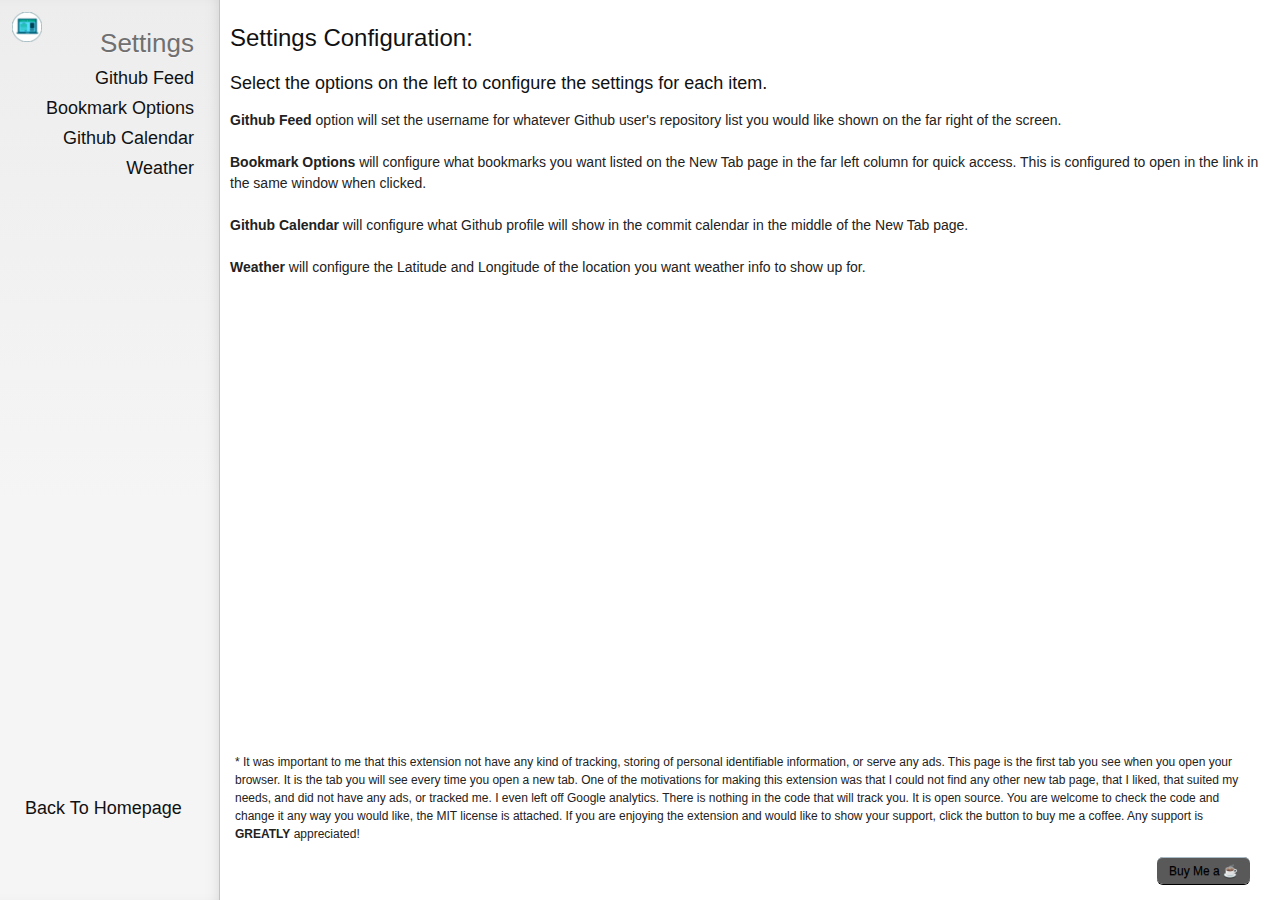
<file: src/options_custom/index.html>
<!DOCTYPE html>
<html lang="en">
  <head>
    <meta charset="utf-8" />
    <title id="title">Dev Tabs</title>
    <link id="favicon" rel="icon" href="devTabs.ico" />
    <link rel="stylesheet" href="css/main.css" media="screen" />
    <script src="lib/marked.min.js"></script>
  </head>
  <body class="no-select">
    <div id="sidebar" class="fancy">
      <img id="icon" src="devTabs.ico" alt="Logo" />
      <h1 id="settings-label">Settings</h1>
      <div id="tab-container">
        <div id="git-feed" class="tab">
          <h3>Github Feed</h3>
        </div>
        <div id="bookmark-opt" class="tab">
          <h3>Bookmark Options</h3>
        </div>
        <div id="githubCal" class="tab">
          <h3>Github Calendar</h3>
        </div>
        <div id="weatherInfo" class="tab">
          <h3>Weather</h3>
        </div>
        <div id="backHome" class="tab">
          <h3>Back To Homepage</h3>
        </div>
      </div>
    </div>
    <div id="content">
      <div class="explainSettings">
        <h2>Settings Configuration:</h2>
        <h3>
          Select the options on the left to configure the settings for each
          item.
        </h3>
        <p class="explain">
          <b>Github Feed</b> option will set the username for whatever Github
          user's repository list you would like shown on the far right of the
          screen.
        </p>
        <p class="explain">
          <b>Bookmark Options</b> will configure what bookmarks you want listed
          on the New Tab page in the far left column for quick access. This is
          configured to open in the link in the same window when clicked.
        </p>
        <p class="explain">
          <b>Github Calendar</b> will configure what Github profile will show in
          the commit calendar in the middle of the New Tab page.
        </p>
        <p class="explain">
          <b>Weather</b> will configure the Latitude and Longitude of the
          location you want weather info to show up for.
        </p>
      </div>
      <div class="donate">
        <p id="tracking-info">
          * It was important to me that this extension not have any kind of
          tracking, storing of personal identifiable information, or serve any
          ads. This page is the first tab you see when you open your browser. It
          is the tab you will see every time you open a new tab. One of the
          motivations for making this extension was that I could not find any
          other new tab page, that I liked, that suited my needs, and did not
          have any ads, or tracked me. I even left off Google analytics. There
          is nothing in the code that will track you. It is open source. You are
          welcome to check the code and change it any way you would like, the
          MIT license is attached. If you are enjoying the extension and would
          like to show your support, click the button to buy me a coffee. Any
          support is <b>GREATLY</b> appreciated!
        </p>
        <a
          id="donation"
          href="https://paypal.me/CipherCoder?locale.x=en_US"
          target="_blank"
          >Buy Me a &#9749;</a
        >
      </div>
      <div id="github-feed" class="tab-content" style="display: none;">
        <h2>Github Feed Options</h2>
        <h3>Please configure the options for the Github feed:</h3>
        <div id="form-feed">
          <form id="feed-options">
            <label for="gitUser">Username: </label
            ><input
              id="gitUser"
              type="text"
              name="username"
              placeholder="Enter Github Username"
            />
          </form>
          <button class="button paper raise" id="submitgituser">Save</button>
        </div>
      </div>
      <div id="bookmark-option" class="tab-content" style="display: none;">
        <h2>Bookmark Options</h2>
        <h3>
          Enter the bookmarks you wish to display.The links will be listed on
          the main page in the far left column.
          <b>Please Use Markdown Format.</b> Also, please be sure to separate
          entries with a comma. ex: [Link
          Name](https://link.url.com)<b>,</b>[Link Name](https://link.url.com) -
          no space needed.
        </h3>
        <div id="form-bookmark">
          <label for="bookmarkForm">Bookmarks:</label><br /><textarea
            id="bookmarkForm"
            rows="8"
            cols="80"
            placeholder="[Gmail](https://google.com/gmail),[Mozilla](https://developer.mozilla.org/)"
          ></textarea
          ><br />
          <button class="button paper raise" id="submitbookmark">Save</button>
          <button class="button paper raise red" id="deleteBookmark">
            Delete
          </button>
        </div>
        <div>
          <p class="red bmDescription">
            'Delete' - This will delete 'Bookmarks' on the DevTabs page ONLY
          </p>
        </div>
      </div>
      <div id="github-cal" class="tab-content" style="display: none;">
        <h2>Github Calendar Options</h2>
        <h3>Please configure the options for the Github feed:</h3>
        <div id="form-cal">
          <form id="cal-options">
            <label for="gitCalUser">Username: </label
            ><input
              id="gitCalUser"
              type="text"
              name="username"
              placeholder="Enter Github Username-Calender"
            />
          </form>
          <button class="button paper raise" id="submitCalUser">Save</button>
        </div>
      </div>
      <div id="weatherOpt" class="tab-content" style="display: none;">
        <h2>Weather Location</h2>
        <h3>Please configure the location for the weather:</h3>
        <p class="explain">
          Hit the button to get your current location. Once you press 'Get
          Location' a message will appear asking you to allow this page to
          access your location. Once you hit 'allow', your current location will
          be put into local storage, only on your machine, and those coordinates
          will be used. This extension does <b>not</b> track or 'follow' you, so
          if you move and want your location updated, just come back here and
          hit the button again to update your weather display.
        </p>
        <div class="onoffswitch">
          <input
            type="checkbox"
            name="onoffswitch"
            class="onoffswitch-checkbox"
            id="myonoffswitch"
            checked
          />
          <label class="onoffswitch-label" for="myonoffswitch">
            <span class="onoffswitch-inner"></span>
            <span class="onoffswitch-switch"></span>
          </label>
        </div>
        <button class="button paper raise" id="submitWeather">
          Get Location
        </button>
      </div>
    </div>

    <script src="lib/main.js"></script>
    <script src="/js/githubFeed.js"></script>
  </body>
</html>
</file>
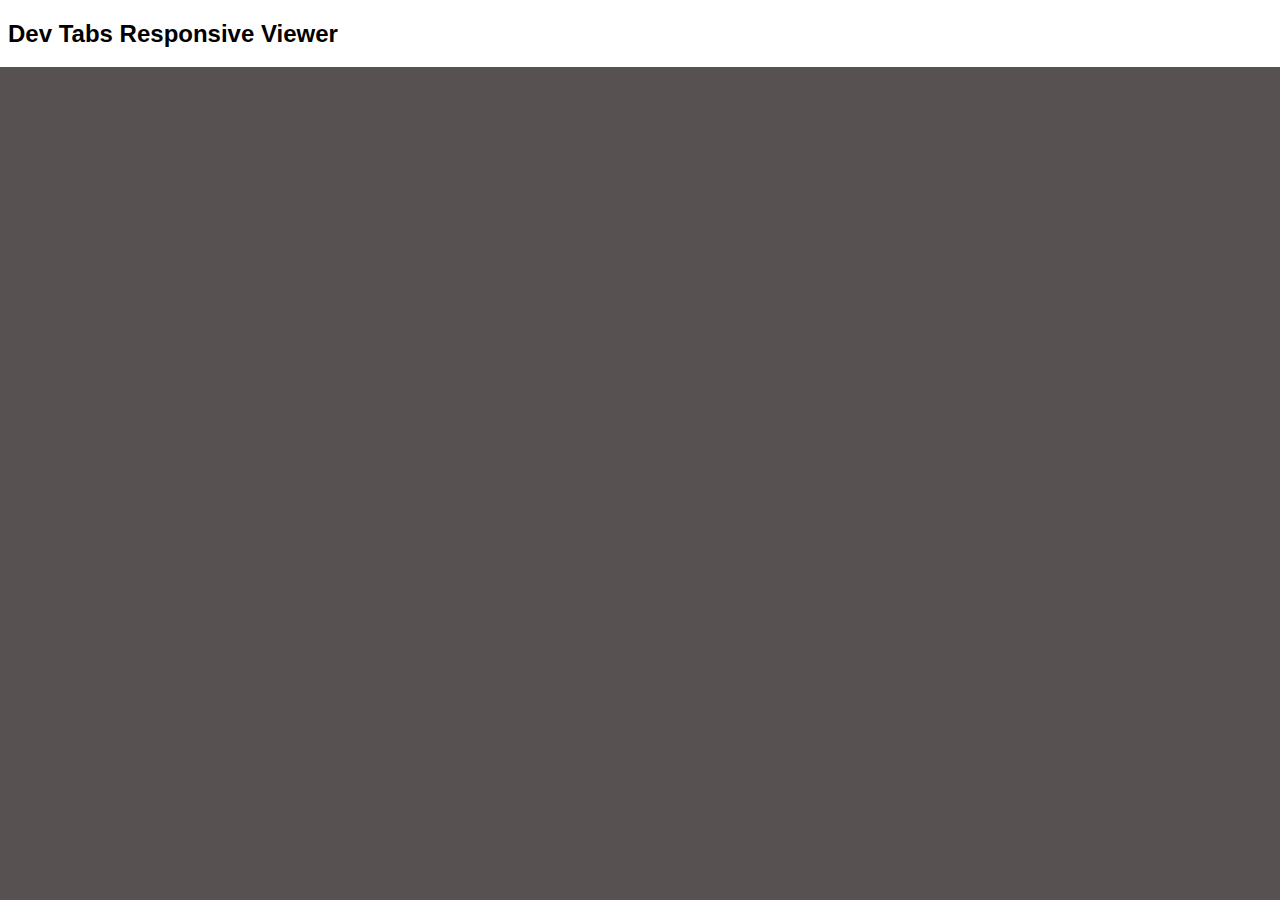
<file: src/responsive/index.html>
<!DOCTYPE html>
<html lang="en">
  <head>
    <meta charset="UTF-8" />
    <meta name="viewport" content="width=device-width, initial-scale=1.0" />
    <meta http-equiv="X-UA-Compatible" content="ie=edge" />
    <link rel="stylesheet" href="/css/tachyons.min.css" />
    <link rel="stylesheet" href="responsive.css" />
    <script src="responsive.js"></script>
    <title>Dev Tabs Responsive Viewer</title>
  </head>

  <body>
    <header class="bg-white fixed w-100 ph-3 pv-3">
      <h2 class="black pl2">Dev Tabs Responsive Viewer</h2>
    </header>
    <div class="iframe-container">
      <div class="center" id="frame-start"></div>
    </div>
  </body>
</html>
</file>
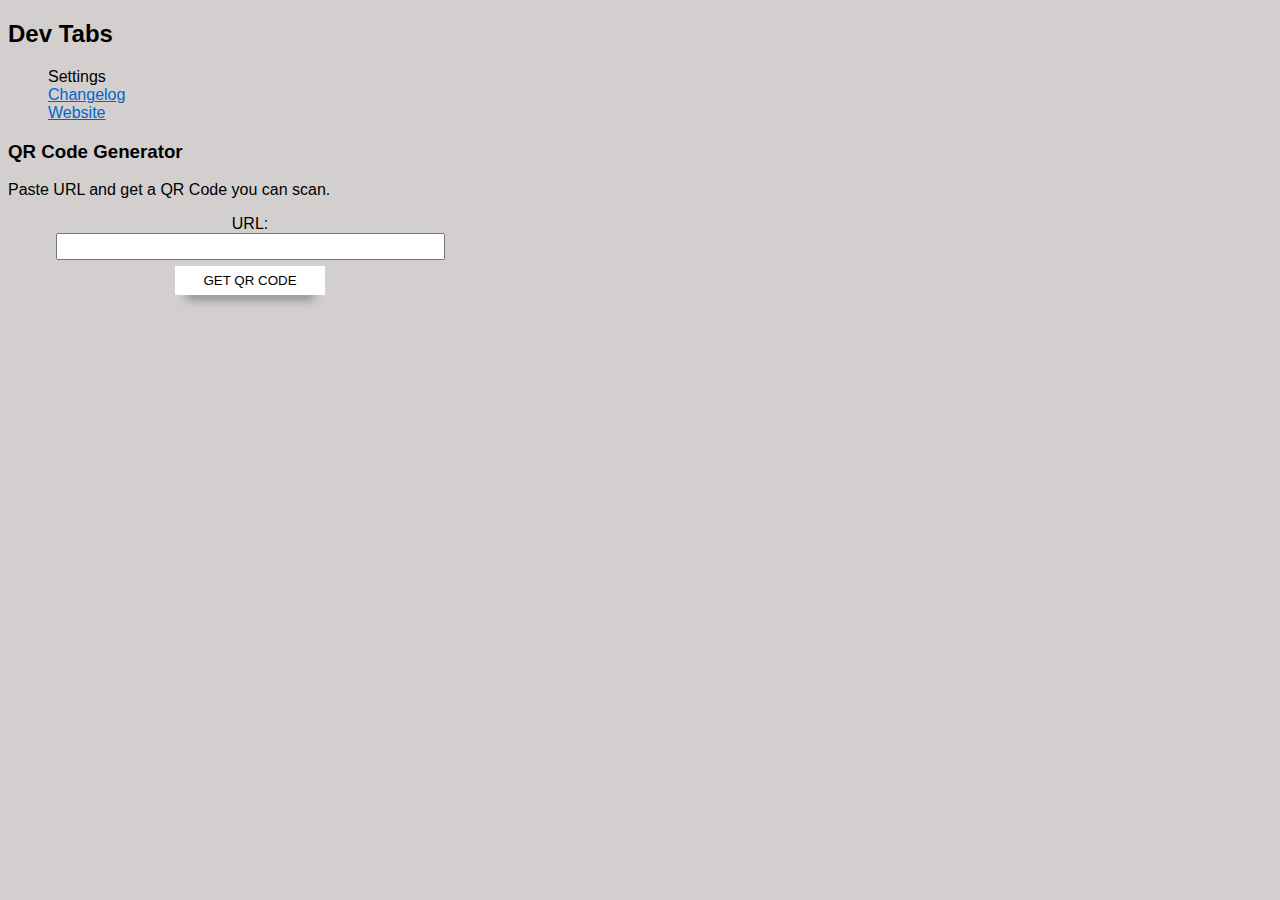
<file: src/browser_action/browser_action.html>
<!DOCTYPE html>
<html lang="en">
  <head>
    <meta charset="utf-8" />
    <title id="title">Dev Tabs</title>
    <link rel="stylesheet" href="popup.css" media="screen" />
  </head>
  <body>
    <div class="mainPopup">
      <div class="container-fluid">
        <h2 class="menu-title">Dev Tabs</h2>
        <ul class="menu-list">
          <li class="menu-item" id="open-settings">Settings</li>
          <li class="menu-item">
            <a
              href="https://github.com/Cipher-Coder/chromeExtension/blob/master/CHANGELOG.md"
              class="menu-link"
              >Changelog</a
            >
          </li>
          <li class="menu-item">
            <a href="https://mattaz.com/devtabs" class="menu-link">Website</a>
          </li>
        </ul>
      </div>
      <div>
        <h3 class="qr-title">QR Code Generator</h3>
        <p>Paste URL and get a QR Code you can scan.</p>
        <div id="qr-input">
          <label for="userURL"
            >URL: <br /><input id="userURL" size="45"
          /></label>
          <button class="btn paper raise-flatten" id="getURL">
            Get QR Code
          </button>
        </div>
      </div>
      <div id="displayQR"></div>
    </div>
    <script src="/js/popup.js"></script>
  </body>
</html>
</file>
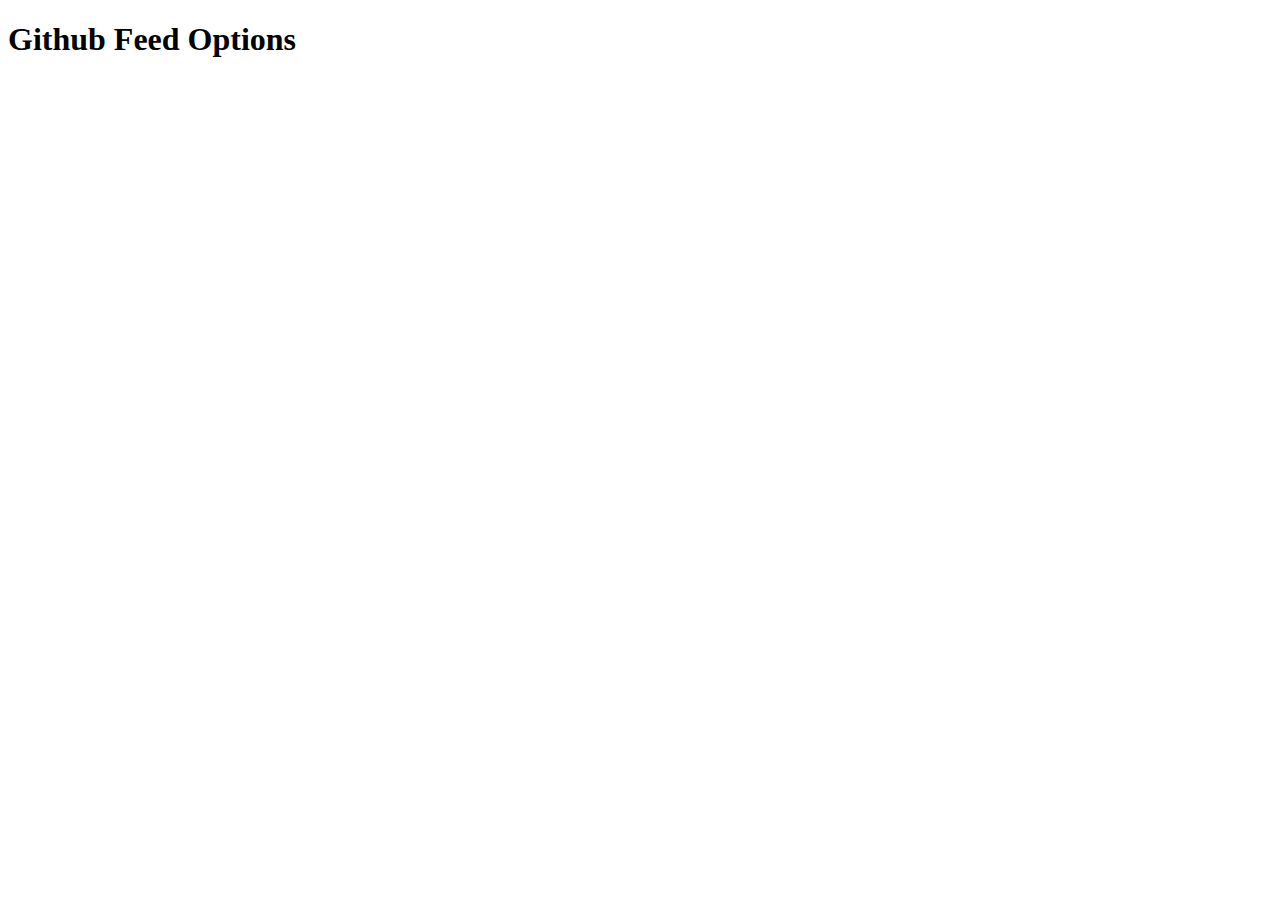
<file: src/options_custom/test.html>
<!DOCTYPE html>
<html lang="en">
<head>
  <meta charset="UTF-8">
  <meta name="viewport" content="width=device-width, initial-scale=1.0">
  <meta http-equiv="X-UA-Compatible" content="ie=edge">
  <title>Document</title>
</head>
<body>
  <h1>Github Feed Options</h1>
</body>
</html>
</file>
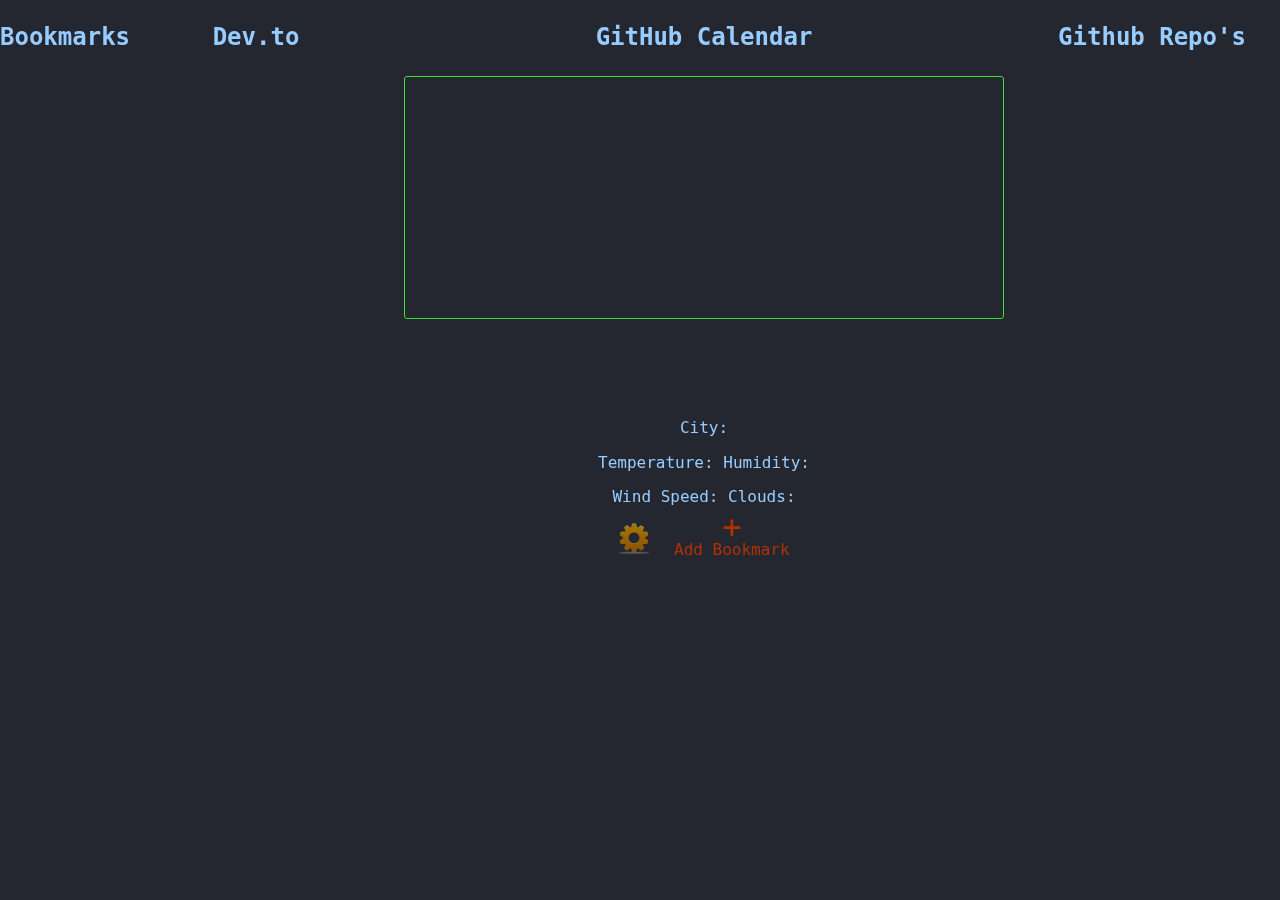
<file: src/override/override.html>
<!DOCTYPE html>
<html lang="en">
  <head>
    <meta charset="UTF-8" />
    <meta name="viewport" content="width=device-width, initial-scale=1.0" />
    <meta http-equiv="X-UA-Compatible" content="ie=edge" />
    <script src="/js/github-calendar.js"></script>
    <link rel="stylesheet" href="/css/tachyons.min.css" />
    <link rel="stylesheet" href="/css/override.css" />
    <title>Dev Tabs</title>
  </head>
  <body>
    <div id="main" class="container">
      <div id="bookmarks" class="fl w-10">
        <h3 class="f3 tc light-blue">Bookmarks</h3>
        <div id="bookmarkList" class="f5 light-blue monospace"></div>
      </div>
      <div id="dev-to" class="fl w-20">
        <h3 class="f3 tc light-blue">Dev.to</h3>
        <div id="devStart"></div>
      </div>
      <div class="fl w-50">
        <h3 class="f3 tc light-blue">GitHub Calendar</h3>
        <div id="calendar-start" class="calendar"></div>
        <div id="clock-place" class="clock-container pt5 tc">
          <div id="date" class="tc pa3"></div>
          <br />
          <div id="clock" class="tc f1 pa1"></div>
          <div class="weather-container pt3">
            <p class="light-blue weather-text">
              City: <span id="city" class="orange i"></span>
            </p>
            <p class="light-blue weather-text">
              Temperature: <span id="temp" class="orange i"></span>Humidity:
              <span id="humidity" class="orange i"></span>
            </p>
            <p class="light-blue weather-text">
              Wind Speed: <span id="wind" class="orange i"></span>Clouds:
              <span id="sky" class="orange i"></span>
            </p>
            <div class="singleInput">
              <div class="options-settings">
                <a id="options" href="/src/options_custom/index.html">
                  <img src="/img/settingsCog.png" alt="Settings Button"
                /></a>
              </div>
              <div class="add-bookmark-button">
                <button id="addIcon">+</button><br />
                <p class="singleDesc">Add Bookmark</p>
              </div>
              <label for="urlName" id="siteLabel" style="display: none">Site Name:                <input
                class="addBookmark"
                style="display: none"
                type="text"
                id="urlName"
                placeholder="Enter Site Name"
              />
              </label>
              <label for="siteUrl" id="urlLabel" style="display: none"
                >URL: <input
                class="addBookmark"
                style="display: none"
                type="url"
                id="siteUrl"
                placeholder="Enter URL"
              />
              </label>
              <br />
              <button id="addItem" style="display: none">Save</button>
            </div>
          </div>
        </div>
      </div>
      <div id="gitFeed" class="fl w-20">
        <h3 class="f3 tc pb2 light-blue">Github Repo's</h3>
        <div id="github-feeds" class="tc f6 white"></div>
      </div>
    </div>
    <script src="/js/purify.js"></script>
    <script src="/js/githubFeed.js"></script>
    <script src="/js/main.js"></script>
  </body>
</html>
</file>
<file: src/options_custom/css/main.css>
html {
  font-size: 100.01%;
}

body {
  font-family: "Helvetica Neue", Arial, Helvetica, sans-serif;
  font-size: 75%;
  color: #222222;
  line-height: 1.5;
}

h1,
h2,
h3,
h4,
h5,
h6 {
  font-weight: normal;
  color: #111111;
}

h1 {
  margin-bottom: 0.5em;
  font-size: 3em;
  line-height: 1;
}

h2 {
  margin-bottom: 0.75em;
  font-size: 2em;
}

h3 {
  margin-bottom: 1em;
  font-size: 1.5em;
  line-height: 1;
}

h4 {
  margin-bottom: 1.25em;
  font-size: 1.2em;
  line-height: 1.25;
}

h5 {
  margin-bottom: 1.5em;
  font-size: 1em;
  font-weight: bold;
}

p {
  margin: 0 0 1.5em;
}

h6 {
  font-size: 1em;
  font-weight: bold;
}

input[type="text"],
input[type="password"],
textarea {
  background-color: white;
  border: 1px solid #bbbbbb;
}

input[type="text"],
input[type="password"],
textarea,
select {
  margin: 0.5em 0;
}

input[type="text"],
input[type="password"] {
  width: 300px;
  padding: 4px;
}

input {
  border-radius: 4px;
}

.fancy {
  text-shadow: #f5f5f5 0 1px 0;
}

.red {
  color: red;
}

#sidebar {
  position: absolute;
  background-color: #ededed;
  background-image: linear-gradient(top, #ededed, #f5f5f5);
  background-image: -webkit-gradient(
    linear,
    left top,
    left 500,
    color-stop(0, #ededed),
    color-stop(1, #f5f5f5)
  );
  background-image: -moz-linear-gradient(center top, #ededed 0%, #f5f5f5 100%);
  background-image: -o-linear-gradient(top, #ededed, #f5f5f5);
  width: 219px;
  top: 0;
  left: 0;
  bottom: 0;
  border-right: 1px solid #c2c2c2;
  box-shadow: inset -8px 0 30px -30px black;
}

#icon {
  position: absolute;
  width: 30px;
  height: 30px;
  top: 12px;
  left: 12px;
}

#sidebar h1 {
  position: absolute;
  top: 13px;
  right: 25px;
  font-size: 26px;
  color: #707070;
}

#tab-container {
  position: absolute;
  top: 50px;
  left: 0;
  right: 0;
  bottom: 0;
  overflow-y: auto;
  overflow-x: hidden;
  text-align: right;
}

#tab-container .tab {
  height: 28px;
  padding-right: 25px;
  border-top: 1px solid transparent;
  border-bottom: 1px solid transparent;
  font-size: 12px;
  line-height: 28px;
  color: #808080;
  cursor: pointer;
}

#content {
  position: absolute;
  top: 0;
  left: 220px;
  right: 0;
  bottom: 0;
  overflow: auto;
}

.tab-content {
  position: absolute;
  width: 840px;
  top: 0;
  left: 0;
  bottom: 0;
  padding: 20px;
  padding-top: 15px;
}

#submitgituser,
#submitCalUser,
#submitbookmark,
#deleteBookmark,
#submitWeather {
  margin: 8px 65px;
  cursor: pointer;
}

#showBookmarks {
  cursor: pointer;
}

.active {
  display: block;
}

.explainSettings {
  margin: 10px;
}

.explain {
  font-size: 0.875rem;
}

#github-feed,
#bookmark-option,
#github-cal,
#weatherOpt {
  margin-top: 230px;
}

.button {
  position: relative;
  display: inline-block;
  width: 120px;
  margin: auto;
  padding: 6px;
  background-color: rgb(252, 252, 252);
  border: 1px solid #ccc;
  color: #000;
  text-align: center;
  text-decoration: none;
  text-transform: uppercase;
  transform-style: flat;
  transition: all 250ms ease-out;
}
.button:before,
.button:after {
  content: "";
  position: absolute;
  z-index: -2;
  transition: all 250ms ease-out;
}

.paper {
  box-shadow: 0 1px 4px rgba(0, 0, 0, 0.3),
    0 0 40px rgba(128, 128, 128, 0.1) inset;
  border-color: #dedede;
}

.raise:before {
  top: 0;
  left: 0;
  width: 100%;
  height: 100%;
}
.raise:hover {
  border: 1px solid #fff;
}
.raise:hover:before {
  box-shadow: 0 15px 10px -10px rgba(31, 31, 31, 0.5);
}

.bttn {
  border: 1px solid #888b8d;
  background: #9fa0a1;
  background: -o-linear-gradient(top, #d5e3ed, #9fa0a1);
  padding: 4px 18px;
  border-radius: 10px;
  -webkit-box-shadow: rgba(0, 0, 0, 1) 0 1px 0;
  box-shadow: rgba(0, 0, 0, 1) 0 1px 0;
  text-shadow: rgba(0, 0, 0, 0.4) 0 1px 0;
  color: #000000;
  font-size: 13px;
  text-decoration: none;
  vertical-align: middle;
}
.bttn:hover {
  border-top-color: #676f75;
  background: #676f75;
  color: #000000;
}
.bttn:active {
  border-top-color: #55595c;
  background: #55595c;
}

.bmDescription {
  margin-top: 20px;
  margin-left: 70px;
}

.donate {
  position: absolute;
  margin: 0 30px 0 15px;
  bottom: 20px;
  text-align: right;
}

#donation {
  border-top: 1px solid #a9bdc9;
  background: #595959;
  background: -o-linear-gradient(top, #a8b9c4, #949494);
  padding: 6px 12px;
  border-radius: 6px;
  -webkit-box-shadow: rgba(0, 0, 0, 1) 0 1px 0;
  box-shadow: rgba(0, 0, 0, 1) 0 1px 0;
  text-shadow: rgba(0, 0, 0, 0.4) 0 1px 0;
  color: #000000;
  font-size: 12px;
  text-decoration: none;
  vertical-align: middle;
}

#donation:hover {
  border-top-color: #737475;
  background: #737475;
  color: #000000;
}

#donation:active {
  border-top-color: #8b9ba6;
  background: #8b9ba6;
}

#tracking-info {
  font-family: Helvetica, "Ubuntu", Arial, sans-serif;
  text-align: left;
}

#backHome {
  position: absolute;
  bottom: 90px;
  padding-left: 25px;
}

.onoffswitch {
  position: relative;
  margin-left: 76px;
  margin-bottom: 10px;
  width: 90px;
  -webkit-user-select: none;
  -moz-user-select: none;
  -ms-user-select: none;
}
.onoffswitch-checkbox {
  display: none;
}
.onoffswitch-label {
  display: block;
  overflow: hidden;
  cursor: pointer;
  border: 2px solid #ffffff;
  border-radius: 20px;
}
.onoffswitch-inner {
  display: block;
  width: 200%;
  margin-left: -100%;
  -webkit-transition: margin 0.3s ease-in 0s;
  transition: margin 0.3s ease-in 0s;
}
.onoffswitch-inner:before,
.onoffswitch-inner:after {
  display: block;
  float: left;
  width: 50%;
  height: 16px;
  padding: 0;
  line-height: 16px;
  font-size: 14px;
  color: white;
  font-family: Trebuchet, Arial, sans-serif;
  font-weight: bold;
  -webkit-box-sizing: border-box;
  box-sizing: border-box;
}
.onoffswitch-inner:before {
  content: "Imperial";
  padding-left: 10px;
  background-color: #383838;
  color: #ffffff;
}
.onoffswitch-inner:after {
  content: "Metric";
  padding-right: 10px;
  background-color: #383838;
  color: #ffffff;
  text-align: right;
}
.onoffswitch-switch {
  display: block;
  width: 17px;
  margin: -0.5px;
  background: #1aeaf1;
  position: absolute;
  top: 0;
  bottom: 0;
  right: 70px;
  border: 2px solid #ffffff;
  border-radius: 20px;
  -webkit-transition: all 0.3s ease-in 0s;
  transition: all 0.3s ease-in 0s;
}
.onoffswitch-checkbox:checked + .onoffswitch-label .onoffswitch-inner {
  margin-left: 0;
}
.onoffswitch-checkbox:checked + .onoffswitch-label .onoffswitch-switch {
  right: 0;
  background-color: #26cc42;
}
</file>
<file: src/responsive/responsive.css>
html {
  margin: 0;
  padding: 0;
  font-size: 100%;
}

body {
  font-family: Helvetica, 'Ubuntu', Arial, sans-serif;
  background-color: #575151;
  color: #fafafa;
}

.frame-start {
  margin: auto;
}

.iframe-container {
  margin: auto;
  text-align: center;
}
</file>
<file: src/browser_action/popup.css>
html {
  background-color: rgb(211, 207, 207);
  font-family: Helvetica, "Ubuntu", Arial, sans-serif;
  width: 500px;
  height: auto;
}

h1 {
  font-size: 2em;
}

a {
  color: #0066cc;
  text-decoration: underline;
}

a:hover {
  -webkit-transition: all 0.2s ease-in;
  transition: all 0.2s ease-in;
  color: #081163;
}

/*.mainPopup {
  padding: 10px;
}*/

.btn {
  position: relative;
  display: block;
  width: 150px;
  margin: 6px auto;
  padding: 6px;
  background-color: #fff;
  border: 1px solid #ccc;
  color: #000;
  text-align: center;
  text-decoration: none;
  text-transform: uppercase;
  transform-style: flat;
  transition: all 250ms ease-out;
  cursor: pointer;
}

.btn:before,
.btn:after {
  content: "";
  position: absolute;
  z-index: -2;
  transition: all 250ms ease-out;
}

.paper {
  box-shadow: 0 1px 4px rgba(0, 0, 0, 0.3),
    0 0 40px rgba(128, 128, 128, 0.1) inset;
  border-color: #dedede;
}

.raise-flatten {
  border-color: #fff;
  box-shadow: none;
}

.raise-flatten:before {
  top: 0;
  left: 0;
  width: 100%;
  height: 100%;
  box-shadow: 0 15px 10px -10px rgba(31, 31, 31, 0.5);
}

.raise-flatten:hover {
  border-color: #dedede;
}

.raise-flatten:hover:before {
  box-shadow: 0 1px 4px rgba(0, 0, 0, 0.3),
    0 0 40px rgba(128, 128, 128, 0.1) inset;
}

#displayQR {
  text-align: center;
}

#qr-input {
  text-align: center;
}

#responsiveView {
  text-align: center;
}

input {
  padding: 4px;
}

.menu-list {
  list-style: none;
}

#open-settings {
  cursor: pointer;
}
</file>
<file: css/override.css>
html {
  background-color: #252730;
  font-family: monospace;
  font-size: 16px;
}

/* Github Calendar */
.calendar {
  max-width: 700px;
  font-family: Helvetica, arial, serif;
  border: 1px solid #39dd34;
  border-radius: 3px;
  min-height: 243px;
  text-align: center;
  margin: 0 auto;
}

@media (max-width: 1300px) {
  .calendar {
    max-width: 600px;
  }
}

.calendar-graph text.wday,
.calendar-graph text.month {
  font-size: 10px;
  fill: rgb(212, 81, 81);
}

.contrib-legend {
  text-align: right;
  padding: 0 14px 10px 0;
  float: right;
}

.contrib-legend .legend {
  display: inline-block;
  list-style: none;
  margin: 0 5px;
  position: relative;
  bottom: -1px;
  padding: 0;
}

.contrib-legend .legend li {
  display: inline-block;
  width: 10px;
  height: 10px;
}

.text-small {
  font-size: 12px;
  color: #5bd75b;
}

.calendar-graph {
  padding: 5px 0 0;
  text-align: center;
}

.contrib-column {
  padding: 25px 0;
  text-align: center;
  border-left: 1px solid #39dd34;
  border-top: 1px solid #39dd34;
  font-size: 11px;
}

.contrib-column-first {
  border-left: 0;
}

.table-column {
  display: table-cell;
  width: 1%;
  padding-right: 10px;
  padding-left: 10px;
  vertical-align: top;
}

.contrib-number {
  font-weight: 300;
  line-height: 1.3em;
  font-size: 24px;
  display: block;
  color: #5bd75b;
}

.calendar img.spinner {
  width: 70px;
  margin-top: 50px;
  min-height: 70px;
}

.bold {
  font-weight: 600;
}

.monospace {
  font-family: monospace;
  font-style: normal;
}

.monospace a {
  color: #1d75ab;
  text-decoration: none;
}

.contrib-footer {
  font-size: 11px;
  padding: 0 10px 12px;
  text-align: left;
  width: 100%;
  -webkit-box-sizing: border-box;
  box-sizing: border-box;
  height: 26px;
}

#main {
  display: -webkit-box;
  display: -ms-flexbox;
  display: flex;
  overflow: hidden;
  height: 100vh;
  position: relative;
  width: 100%;
  -webkit-backface-visibility: hidden;
  backface-visibility: hidden;
  will-change: overflow;
}

.left.text-muted {
  float: left;
  margin-left: 9px;
  color: #1ca0dd;
}

.left.text-muted a {
  color: #3987ec;
  text-decoration: none;
}

.left.text-muted a:hover,
.monospace a:hover {
  text-decoration: underline;
}

h2.f4.text-normal.mb-3 {
  display: none;
}

.float-left.text-gray {
  float: left;
  color: #5bd75b;
}

#user-activity-overview {
  display: none;
}

span.text-muted {
  color: rgb(240, 61, 61);
}

.text-gray {
  color: #5bd75b;
}

.float-left.text-gray a {
  color: #3987ec;
}

.weather-text {
  font-size: 1.25rem;
}

#clock,
#date {
  font-family: 'Share Tech Mono', monospace;
  max-width: 700px;
  display: inline-block;
  text-align: center;
  color: #daf6ff;
  text-shadow: 0 0 10px #1b8db3, 0 0 10px rgba(10, 175, 230, 0);
}

#clock {
  letter-spacing: 0.05em;
  font-size: 3rem;
  padding: 5px 0;
}

@media (max-width: 1300px) {
  #clock {
    font-size: 2rem;
  }
  .weather-text {
    font-size: 1rem;
  }
  .clock-container {
    padding-top: 25px;
  }
  .weather-container {
    padding-top: 5px;
  }
}

#date {
  letter-spacing: 0.1em;
  font-size: 24px;
}

li a:link {
  color: #808fbb;
  text-decoration: none;
}

li a:visited {
  color: #808fbb;
  text-decoration: none;
}

li a:hover {
  text-decoration: none !important;
  -webkit-transition: all 0.2s ease-in;
  transition: all 0.2s ease-in;
  color: #f1fa8c;
}

.repo-name a {
  color: #f1fa8c;
  text-decoration: none;
  font-size: 1.15rem;
}

.repo-name a:hover {
  -webkit-transition: all 0.2s ease-in;
  transition: all 0.2s ease-in;
  color: greenyellow;
}

.repo-container {
  border-left: solid #6272a4 3px;
  padding-bottom: 15px;
}

.repo-container:hover {
  -webkit-transition: all 0.2s ease-in;
  transition: all 0.2s ease-in;
  border-left: solid greenyellow 3px;
}

.repo-description {
  font-style: italic;
  font-size: 0.8em;
}

#gitFeed {
  float: left;
  overflow: auto;
  height: auto;
  -webkit-overflow-scrolling: touch;
  -ms-overflow-style: none;
  width: 20%;
}

#gitFeed::-webkit-scrollbar {
  display: none;
}

#dev-to {
  float: left;
  overflow: auto;
  height: auto;
  -webkit-overflow-scrolling: touch;
  -ms-overflow-style: none;
  width: 20%;
}

#dev-to::-webkit-scrollbar {
  display: none;
}

#options {
  -webkit-filter: brightness(70%);
  -moz-filter: brightness(70%);
  -o-filter: brightness(70%);
  -ms-filter: brightness(70%);
  filter: brightness(70%);
}

#options:hover {
  -webkit-filter: brightness(100%);
  -moz-filter: brightness(100%);
  -o-filter: brightness(100%);
  -ms-filter: brightness(100%);
  filter: brightness(100%);
}

#devStart a:hover {
  color: greenyellow;
}

#devStart a {
  color: #f1fa8c;
  font-size: 1.25rem;
  text-decoration: none;
}

#devStart p {
  color: white;
}

.card {
  padding-bottom: 5px;
  border-bottom: solid 1px #6272a4;
  margin-top: 30px;
}

#devStart .card-byline {
  font-size: 0.8rem;
  color: orange;
}

#bookmarks {
  float: left;
  overflow: auto;
  height: 100vh;
  -webkit-overflow-scrolling: touch;
  -ms-overflow-style: none;
  width: 10%;
}

#bookmarks::-webkit-scrollbar {
  display: none;
}

#bookmarkList li {
  color: lightblue;
  list-style: none;
  line-height: 1.5;
  text-indent: -0.7rem;
}

#bmList li {
  margin-left: -5px;
}

#bookmarkList li:nth-child(3n + 1)::before {
  content: url('/icons/favicon1.ico');
  padding-right: 1rem;
}

#bookmarkList li:nth-child(3n + 2)::before {
  content: url('/icons/favicon2.ico');
  padding-right: 1rem;
}

#bookmarkList li:nth-child(3n)::before {
  content: url('/icons/favicon3.ico');
  padding-right: 1rem;
}

@media (max-width: 1300px) {
  #bookmarkList li {
    font-size: 0.7rem;
  }
}

#addIcon {
  color: orangered;
  font-size: 2rem;
  background: none;
  border: none;
  cursor: pointer;
  outline: none;
  -webkit-filter: brightness(70%);
  -moz-filter: brightness(70%);
  -o-filter: brightness(70%);
  -ms-filter: brightness(70%);
  filter: brightness(70%);
}

#addIcon:hover {
  -webkit-filter: brightness(100%);
  -moz-filter: brightness(100%);
  -o-filter: brightness(100%);
  -ms-filter: brightness(100%);
  filter: brightness(100%);
}

.singleDesc {
  color: orangered;
  margin-top: -5px;
  -webkit-filter: brightness(70%);
  -moz-filter: brightness(70%);
  -o-filter: brightness(70%);
  -ms-filter: brightness(70%);
  filter: brightness(70%);
}

.addBookmark {
  margin-right: 2px;
}

#addItem {
  cursor: pointer;
  margin-top: 9px;
  border: 1px solid #455259;
  background: #46535c;
  background: -webkit-gradient(
    linear,
    left top,
    left bottom,
    from(#a1a1a1),
    to(#46535c)
  );
  background: -webkit-linear-gradient(top, #a1a1a1, #46535c);
  background: -moz-linear-gradient(top, #a1a1a1, #46535c);
  background: -ms-linear-gradient(top, #a1a1a1, #46535c);
  background: -o-linear-gradient(top, #a1a1a1, #46535c);
  padding: 5px 10px;
  -webkit-border-radius: 11px;
  -moz-border-radius: 11px;
  border-radius: 11px;
  -webkit-box-shadow: rgba(0, 0, 0, 1) 0 1px 0;
  -moz-box-shadow: rgba(0, 0, 0, 1) 0 1px 0;
  box-shadow: rgba(0, 0, 0, 1) 0 1px 0;
  text-shadow: rgba(0, 0, 0, 1) 0 1px 0;
  color: #f6fffe;
  font-size: 12px;
  font-family: Georgia, serif;
  text-decoration: none;
  vertical-align: middle;
}
#addItem:hover {
  border-top-color: #4a5359;
  background: #4a5359;
  color: #a6a6a6;
}
#addItem:active {
  border-top-color: #39434a;
  background: #39434a;
}

#urlName {
  height: 1.5rem;
  margin: 5px;
}

#siteUrl {
  height: 1.5rem;
  margin: 5px;
}

label {
  color: #808fbb;
}

#bmList li {
  margin-left: -5px;
}

.singleInput {
  display: inline-block;
}

.options-settings {
  display: inline-block;
  margin-right: 7px;
}

.add-bookmark-button {
  display: inline-block;
  margin-left: 7px;
}

@media (max-width: 1300px) {
  .singleInput {
    margin-top: -15px;
  }
}
</file>
